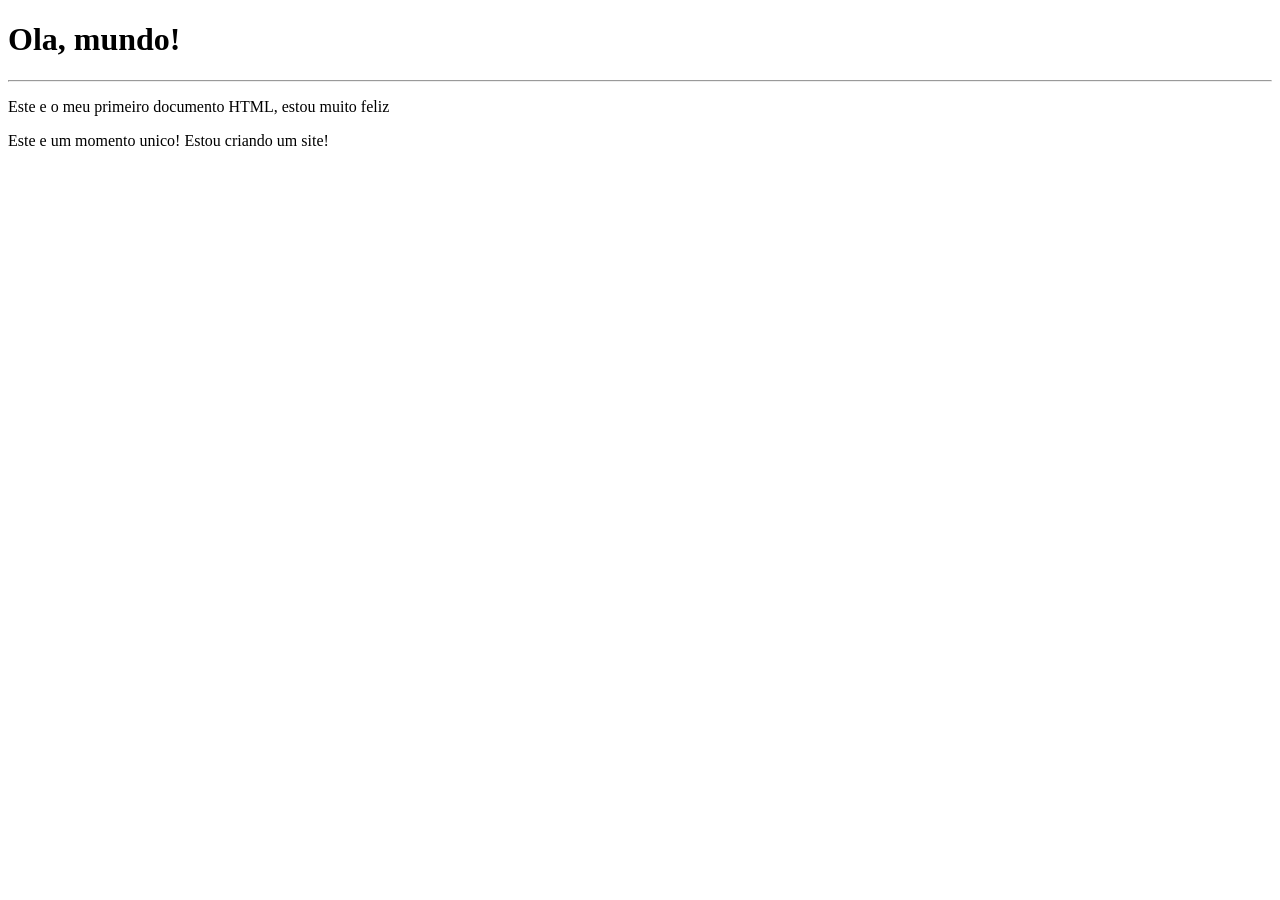
<file: ex001/index.html>
<!DOCTYPE html>
<html lang="pt-br">
<head>
    <meta charset="UTF-8">
    <meta name="viewport" content="width=device-width, initial-scale=1.0">
    <title>Meu primeiro exercicio de HTML</title>
</head>
<body>
    <h1>Ola, mundo!</h1>
    <hr>
    <p>Este e o meu primeiro documento HTML, estou muito feliz</p>
    <p>Este e um momento unico! Estou criando um site!</p>
</body>
</html>
</file>
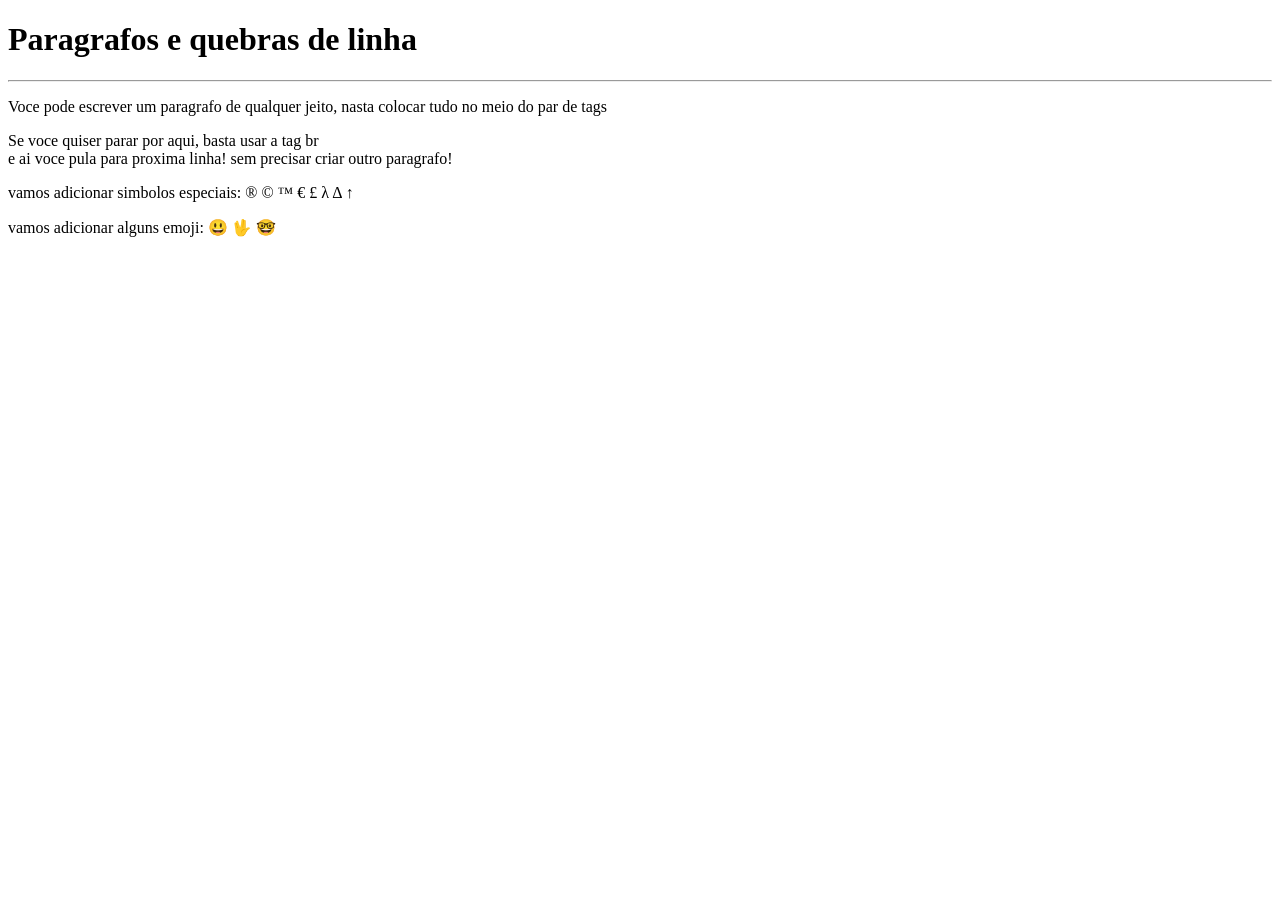
<file: ex002/index.html>
<!DOCTYPE html>
<html lang="py-br">
<head>
    <meta charset="UTF-8">
    <meta name="viewport" content="width=device-width, initial-scale=1.0">
    <title>Document</title>
</head>
<body>
    <h1>Paragrafos e quebras de linha</h1>
    <hr>
    <p>Voce pode escrever um paragrafo de qualquer jeito, nasta colocar tudo no meio do par de tags</p>
    <p>Se voce quiser parar por aqui, basta usar a tag br <br> <!-- essa tag e utilizada para quebras de linha!-->
    e ai voce pula para proxima linha! sem precisar criar outro paragrafo!</p>
    <p>vamos adicionar simbolos especiais:
        &reg;
        &copy;
        &trade;
        &euro;
        &pound;
        &lambda;
        &Delta;
        &uparrow;
    </p>
    <p>vamos adicionar alguns emoji:
        😃
        &#x1F596;
        &#x1F913;
    </p>
</body>
</html>
</file>
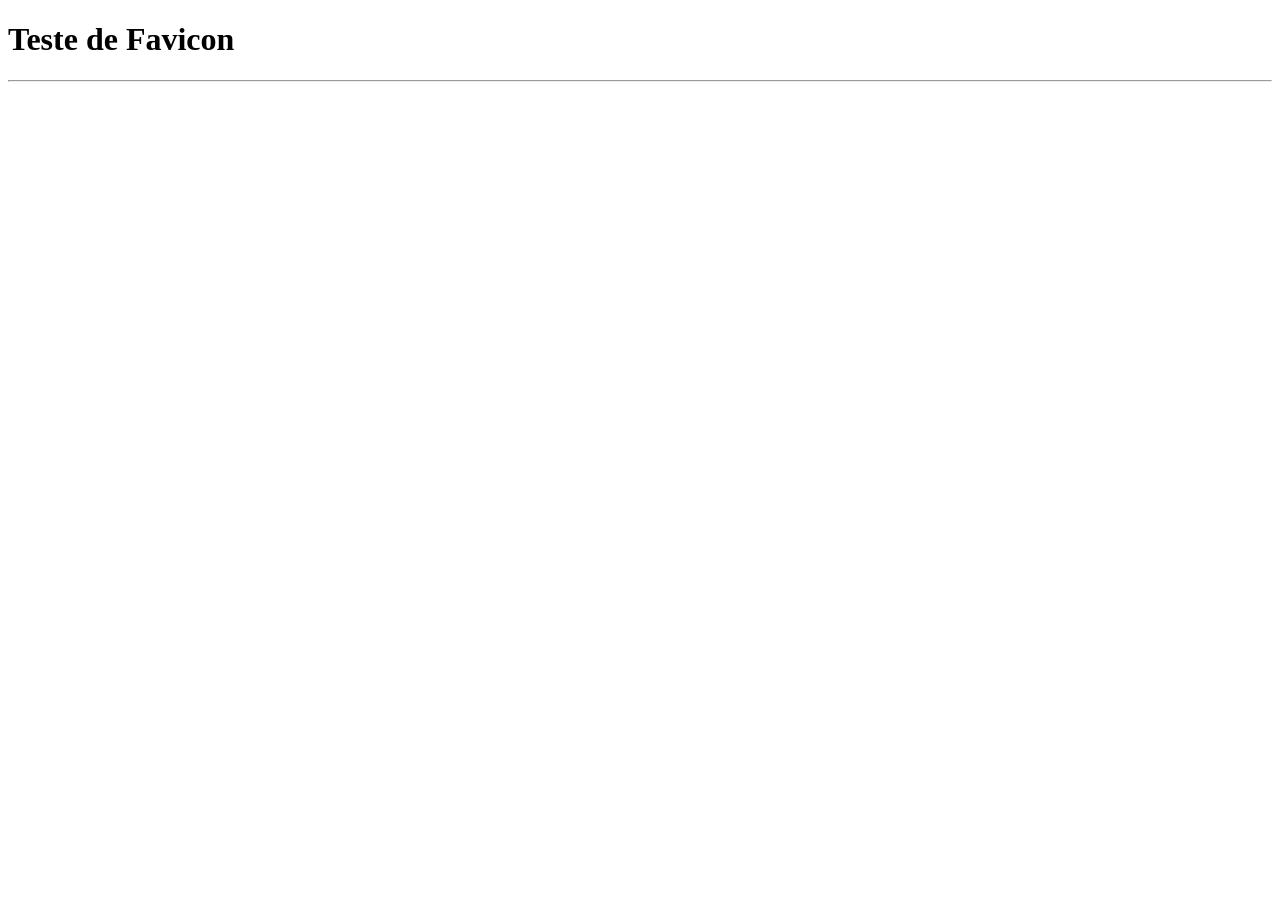
<file: ex004/index.html>
<!DOCTYPE html>
<html lang="pt-br">
<head>
    <meta charset="UTF-8">
    <meta name="viewport" content="width=device-width, initial-scale=1.0">
    <link rel="shortcut icon" href="html.ico.ico" type="image/x-icon">
    <title>Document</title>
</head>
<body>
    <h1>Teste de Favicon</h1>
    <hr>
    
</body>
</html>
</file>
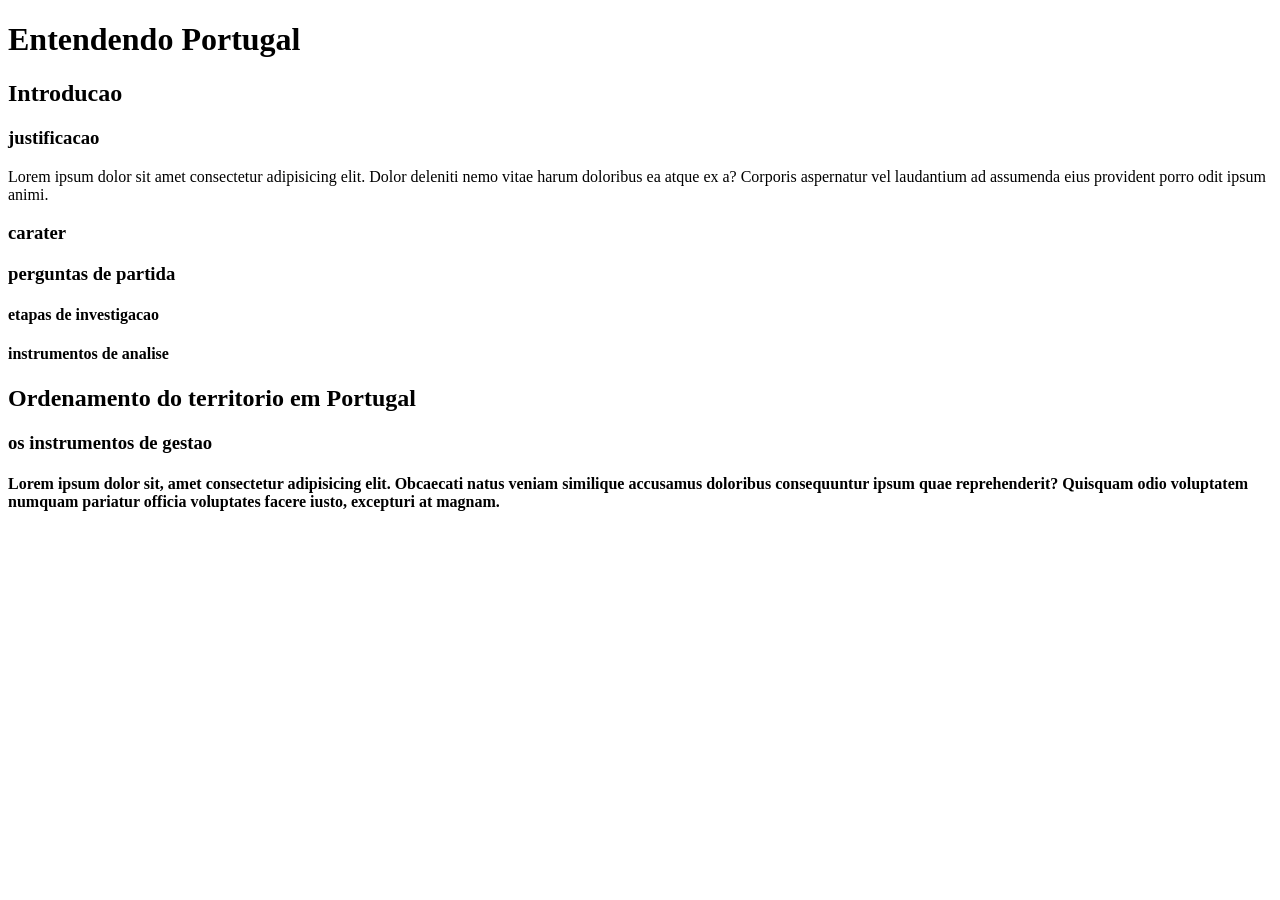
<file: ex005/index.html>
<!DOCTYPE html>
<html lang="pt-br">
<head>
    <meta charset="UTF-8">
    <meta name="viewport" content="width=device-width, initial-scale=1.0">
    <link rel="shortcut icon" href="html.ico.ico" type="image/x-icon">
    <title>Hierarquia de titulos</title>
</head>
<body>
    <h1>Entendendo Portugal</h1>
    <h2>Introducao</h2>
    <h3>justificacao</h3>
    <p>Lorem ipsum dolor sit amet consectetur adipisicing elit. Dolor deleniti nemo vitae harum doloribus ea atque ex a? Corporis aspernatur vel laudantium ad assumenda eius provident porro odit ipsum animi.</p>
    <h3>carater </h3>
    <h3>perguntas de partida</h3>
    <h4>etapas de investigacao</h4>
    <h4>instrumentos de analise</h4>
    <h2>Ordenamento do territorio em Portugal</h2>
    <h3>os instrumentos de gestao</h3>
    <h4>Lorem ipsum dolor sit, amet consectetur adipisicing elit. Obcaecati natus veniam similique accusamus doloribus consequuntur ipsum quae reprehenderit? Quisquam odio voluptatem numquam pariatur officia voluptates facere iusto, excepturi at magnam.</h4>
    
</body>
</html>
</file>
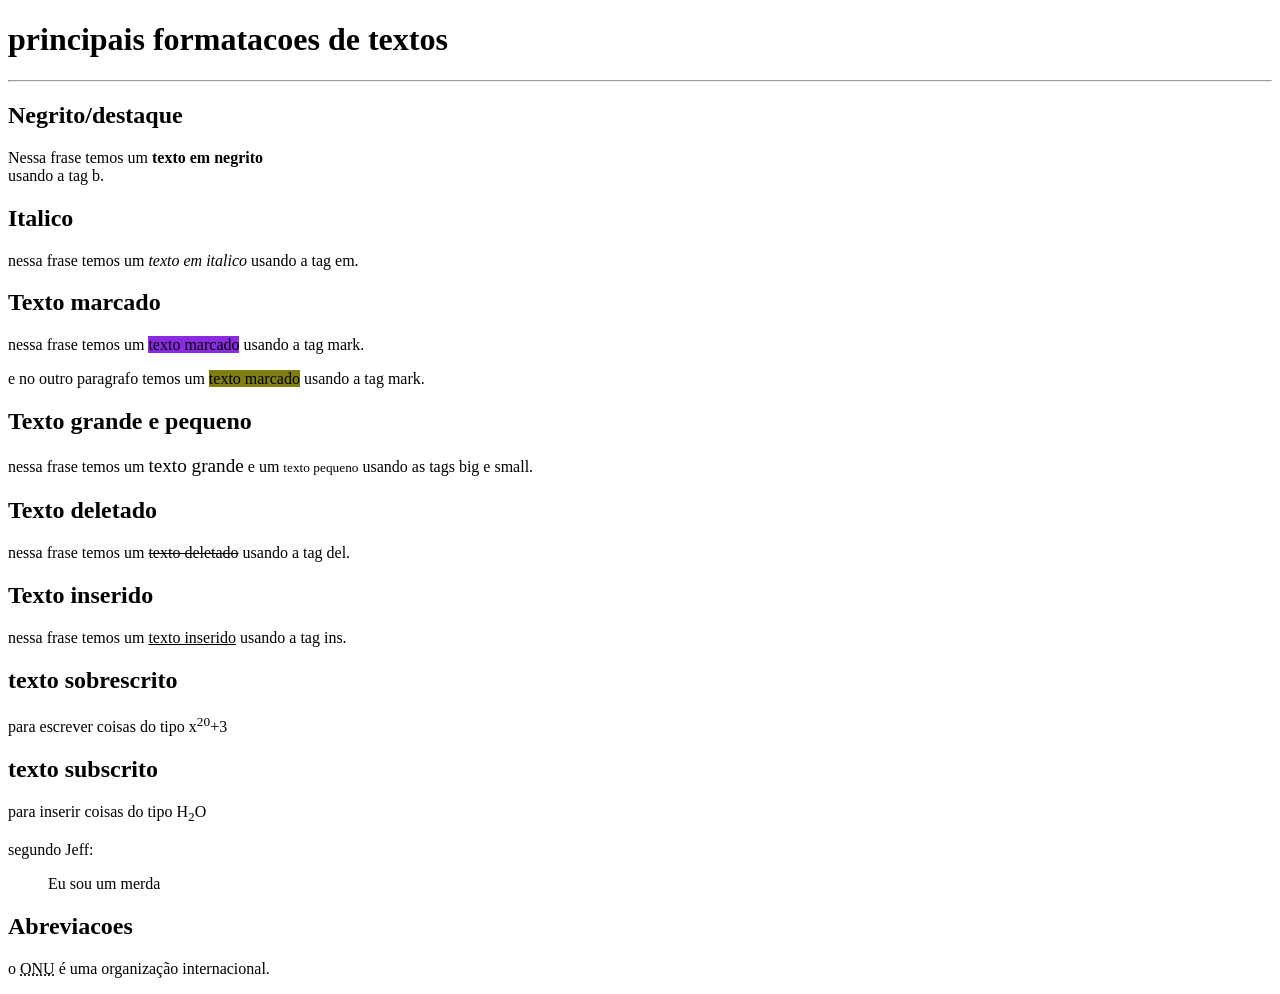
<file: ex007/index.html>
<!DOCTYPE html>
<html lang="pt-br">
<head>
    <meta charset="UTF-8">
    <meta name="viewport" content="width=device-width, initial-scale=1.0">
    <title>Formatacao de textos</title>
    
</head>
<body>
    <h1>principais formatacoes de textos</h1>
    <hr>
    <h2>Negrito/destaque</h2>
    <p>Nessa frase temos um <b>texto em negrito</b> <br> usando a tag b.</p>
    <h2>Italico</h2>
    <p>nessa frase temos um <em>texto em italico</em> usando a tag em.</p>
    <h2>Texto marcado</h2>
    <p>nessa frase temos um <mark style="background-color: blueviolet;">texto marcado</mark> usando a tag mark.</p>
    <p>e no outro paragrafo temos um <mark style="background-color: rgb(129, 126, 18);">texto marcado</mark> usando a tag mark.</p>
    <h2>Texto grande e pequeno</h2>
    <p>nessa frase temos um <big>texto grande</big> e um <small>texto pequeno</small> usando as tags big e small.</p>
    <h2>Texto deletado</h2>
    <p>nessa frase temos um <del>texto deletado</del> usando a tag del.</p>
    <h2>Texto inserido</h2>
    <p>nessa frase temos um <ins>texto inserido</ins> usando a tag ins.</p>
    <h2>texto sobrescrito</h2>
    <p>para escrever coisas do tipo x<sup>20</sup>+3</p>
    <h2>texto subscrito</h2>
    <p>para inserir coisas do tipo H<sub>2</sub>O</p>
    <p>segundo Jeff:</p>
    <blockquote>Eu sou um merda</blockquote>
    <h2>Abreviacoes</h2>
    <p>o <abbr title="Organizacao das Nações Unidas">ONU</abbr> é uma organização internacional.</p>
</body>
</html>
</file>
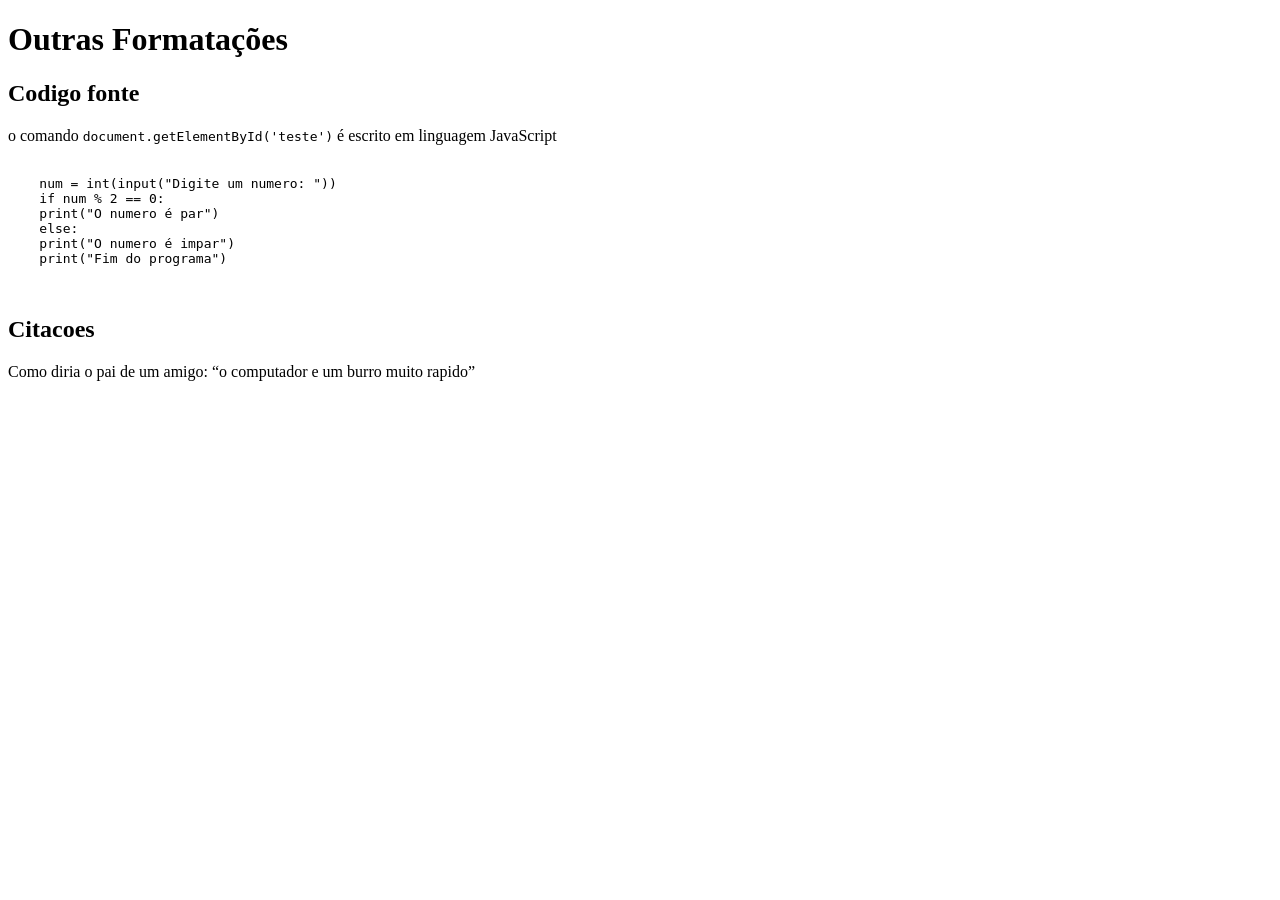
<file: ex008/index.html>
<!DOCTYPE html>
<html lang="pt-br">
<head>
    <meta charset="UTF-8">
    <meta name="viewport" content="width=device-width, initial-scale=1.0">
    <title>Outras formatacoes</title>
</head>
<body>
    <h1>Outras Formatações</h1>
    <h2>Codigo fonte</h2>
    <p>o comando <code>document.getElementById('teste')</code> é escrito em linguagem JavaScript</p>
    <pre>
        <code>
    num = int(input("Digite um numero: "))
    if num % 2 == 0:
    print("O numero é par")
    else:
    print("O numero é impar")
    print("Fim do programa")
        </code>
    </pre>
    <h2>Citacoes</h2>
    <p>Como diria o pai de um amigo: <q>o computador e um burro muito rapido</q></p>
</body>
</html>
</file>
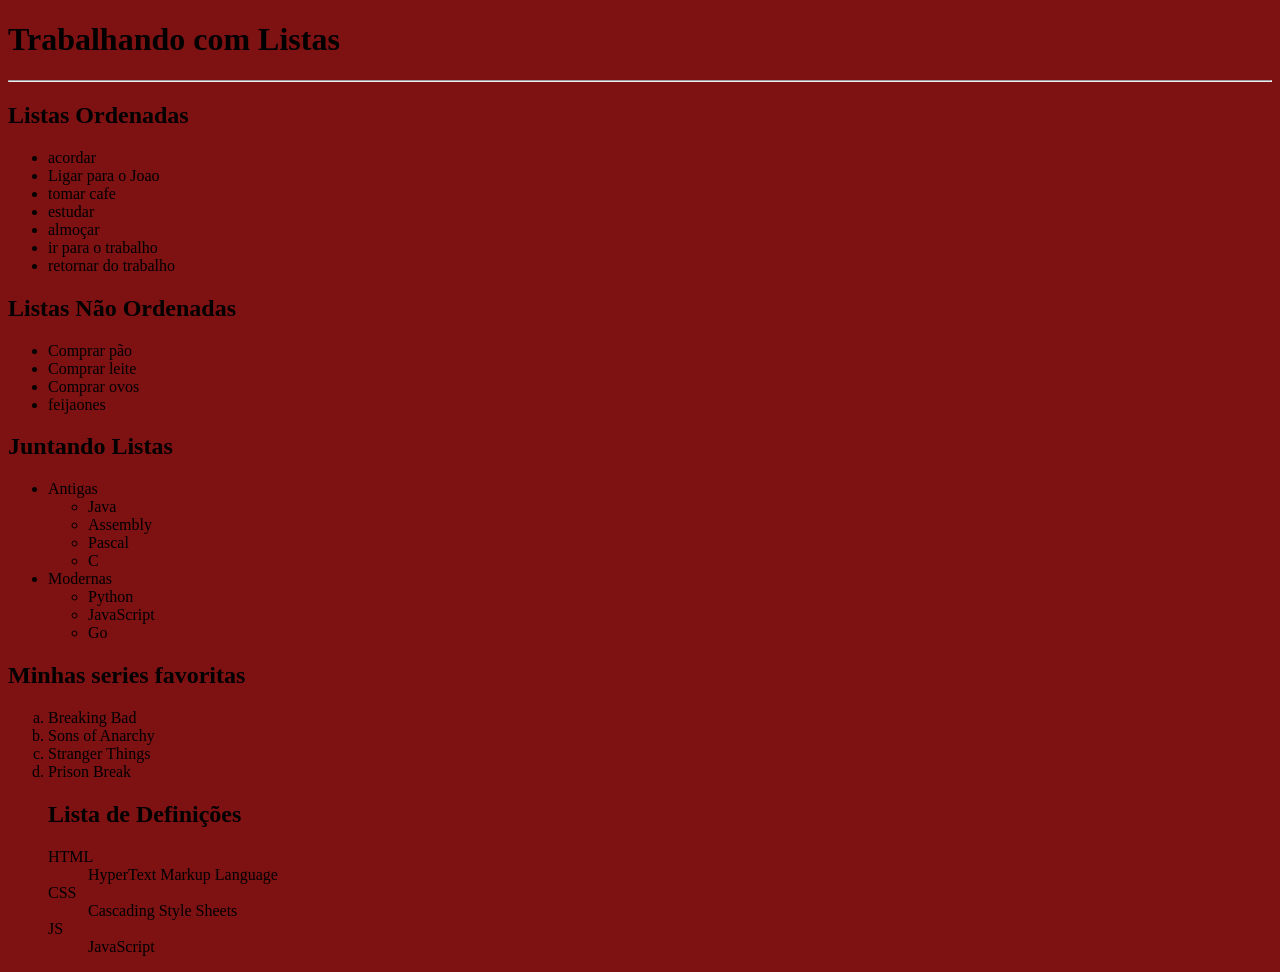
<file: ex009/index.html>
<!DOCTYPE html>
<html lang="pt-BR">
<head>
    <meta charset="UTF-8">
    <meta name="viewport" content="width=device-width, initial-scale=1.0">
    <title>Listas</title>
    <style>
        body {
            background-color: #7e1111;
        }
    </style>
</head>
<body>
    <h1>Trabalhando com Listas</h1>
    <hr style="color: rgb(197, 62, 12);">
    <h2>Listas Ordenadas</h2>
    <ul type="i">
        <li>acordar</li>
        <li>Ligar para o Joao</li>
        <li>tomar cafe</li>
        <li>estudar</li>
        <li>almoçar</li>
        <li>ir para o trabalho</li>
        <li>retornar do trabalho</li>

    </ul>
    <h2>Listas Não Ordenadas</h2>
    <ul>
        <li>Comprar pão</li>
        <li>Comprar leite</li>
        <li>Comprar ovos</li>
        <li>feijaones</li>
    </ul>
    <h2>Juntando Listas</h2>
    <ul>
        <li>Antigas</li>
        <ul>
            <li>Java</li>
            <li>Assembly</li>
            <li>Pascal</li>
            <li>C</li>
        </ul>
        <li>Modernas</li>
        <ul>
            <li>Python</li>
            <li>JavaScript</li>
            <li>Go</li>
        </ul>
    </ul>
    <h2>Minhas series favoritas</h2>
        <ol type="a">
            <li>Breaking Bad</li>
            <li>Sons of Anarchy</li>
            <li>Stranger Things</li>
            <li>Prison Break</li>

        </ul>
    </ul>
    <h2>Lista de Definições</h2>
    <dl>
        <dt>HTML</dt>
        <dd>HyperText Markup Language</dd>
        <dt>CSS</dt>
        <dd>Cascading Style Sheets</dd>
        <dt>JS</dt>
        <dd>JavaScript</dd>
    </dl>
</body>
</html>
</file>
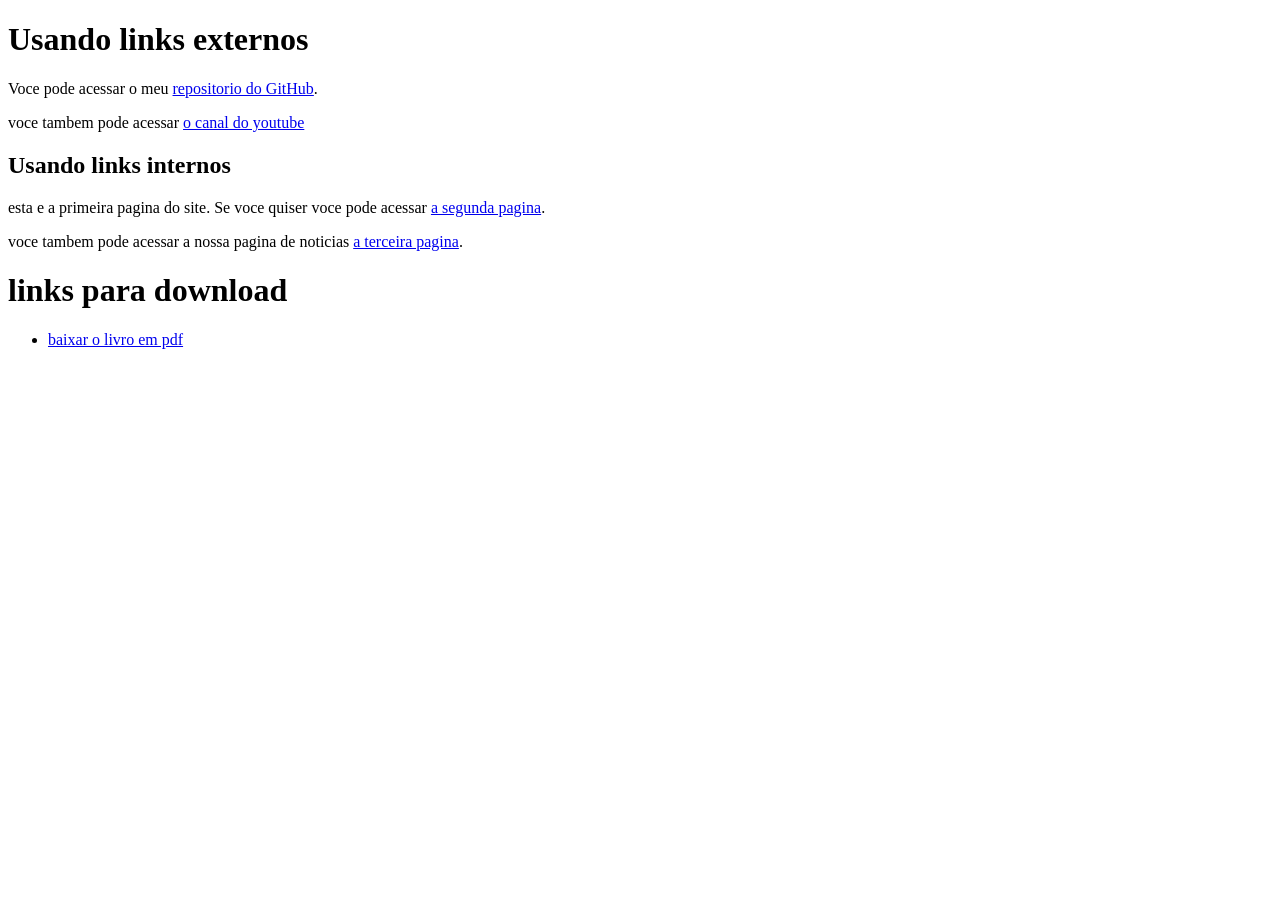
<file: ex010/index.html>
<!DOCTYPE html>
<html lang="en">
<head>
    <meta charset="UTF-8">
    <meta name="viewport" content="width=device-width, initial-scale=1.0">
    <title>Trabalhando com links</title>
</head>
<body>
    <h1>Usando links externos</h1>
    <p>Voce pode acessar o meu <a href="https://github.com/FilipeGodoy-hue" target="_blank" rel="external">repositorio do GitHub</a>.</p>
    <p> voce tambem pode acessar <a href="https://www.youtube.com/cursoemvideo/" target="_blank" rel="external">o canal do youtube</a></p>
    <h2>Usando links internos</h2>
    <p>esta e a primeira pagina do site. Se voce quiser voce pode acessar <a href="pag002.html" rel="next">a segunda pagina</a>.</p>
    <p>voce tambem pode acessar a nossa pagina de noticias <a href="noticias/pag003.html" rel="next">a terceira pagina</a>.</p>
    <h1>links para download</h1>
    <ul>
        <li><a href="livro/01 - História da Internet.pdf" download="01 - História da Internet.pdf" type="application/pdf">baixar o livro em pdf</a></li>

    </ul>
</body>
</html>
</file>
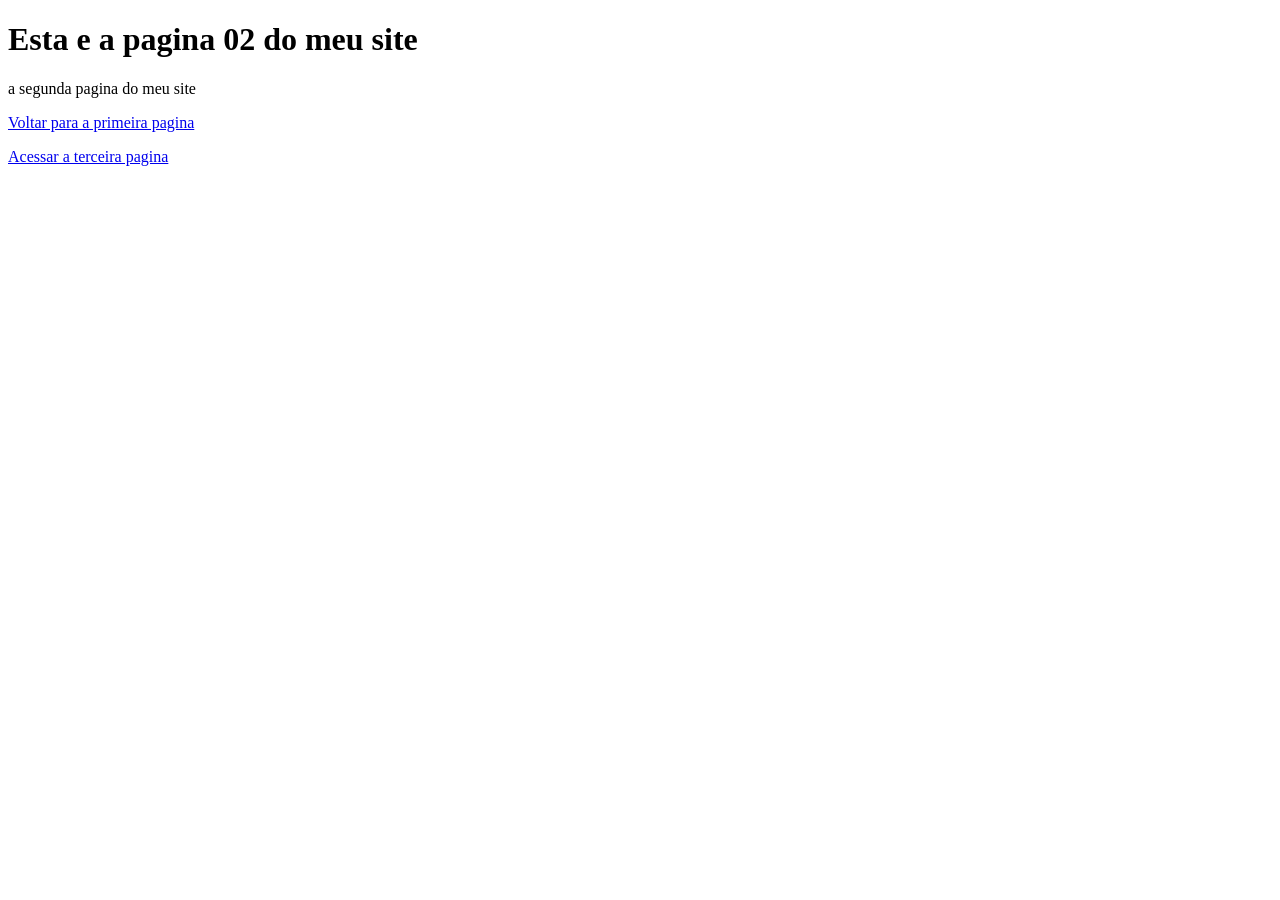
<file: ex010/pag002.html>
<!DOCTYPE html>
<html lang="pt-br">
<head>
    <meta charset="UTF-8">
    <meta name="viewport" content="width=device-width, initial-scale=1.0">
    <title>Pagina 02</title>
</head>
<body>
    <h1>Esta e a pagina 02 do meu site</h1>
    <p>a segunda pagina do meu site</p>
    <p> <a href="index.html" rel="prev">Voltar para a primeira pagina</a></p>
    <p><a href="noticias/pag003.html" rel="next">Acessar a terceira pagina</a></p>
    
</body>
</html>
</file>
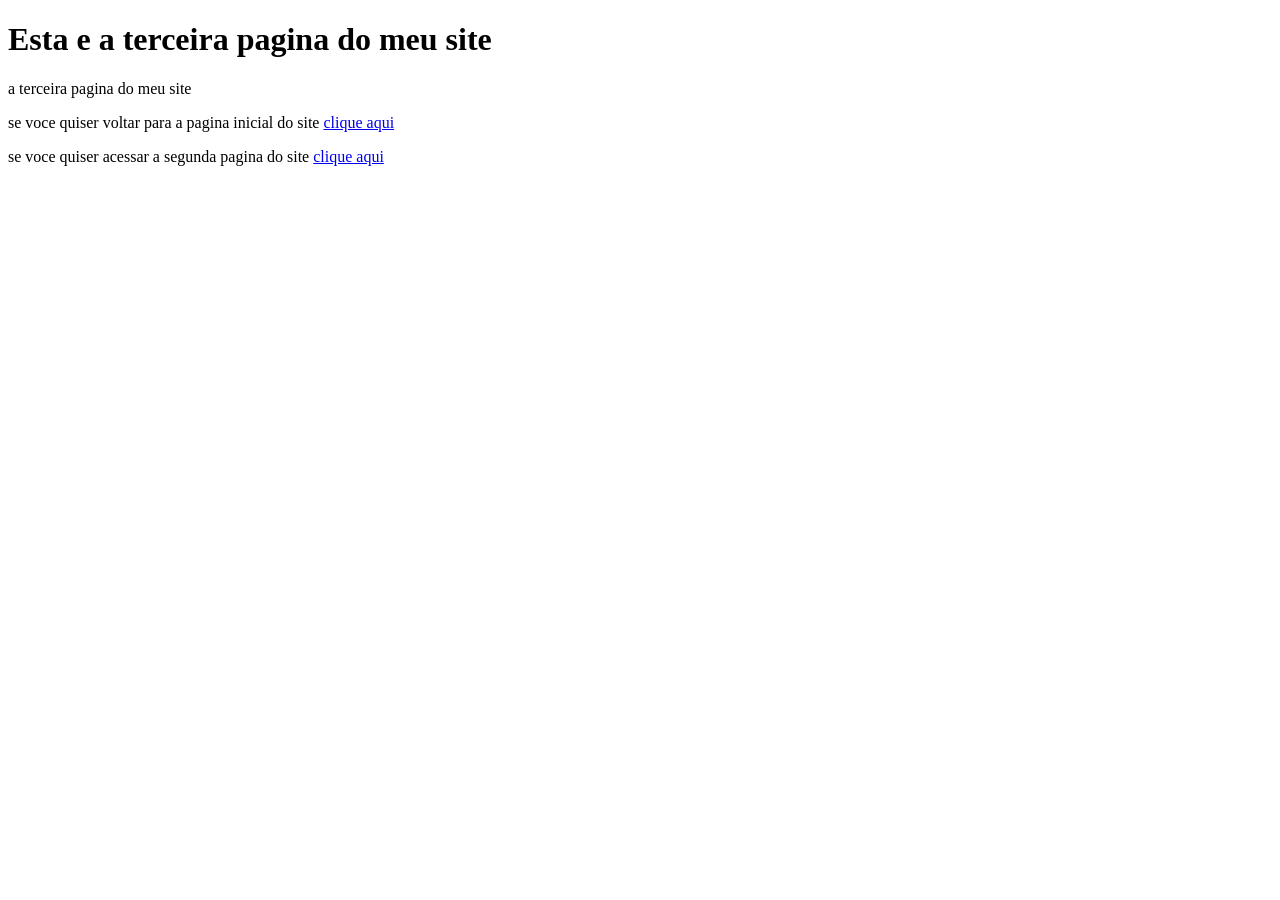
<file: ex010/noticias/pag003.html>
<!DOCTYPE html>
<html lang="pt-br">
<head>
    <meta charset="UTF-8">
    <meta name="viewport" content="width=device-width, initial-scale=1.0">
    <title>Terceira Pagina</title>
</head>
<body>
    <h1>Esta e a terceira pagina do meu site</h1>
    <p>a terceira pagina do meu site</p>
    <p>se voce quiser voltar para a pagina inicial do site <a href="../index.html" rel="prev">clique aqui</a></p>
    <p>se voce quiser acessar a segunda pagina do site <a href="../pag002.html" rel="next">clique aqui</a></p>
    
    
</body>
</html>
</file>
